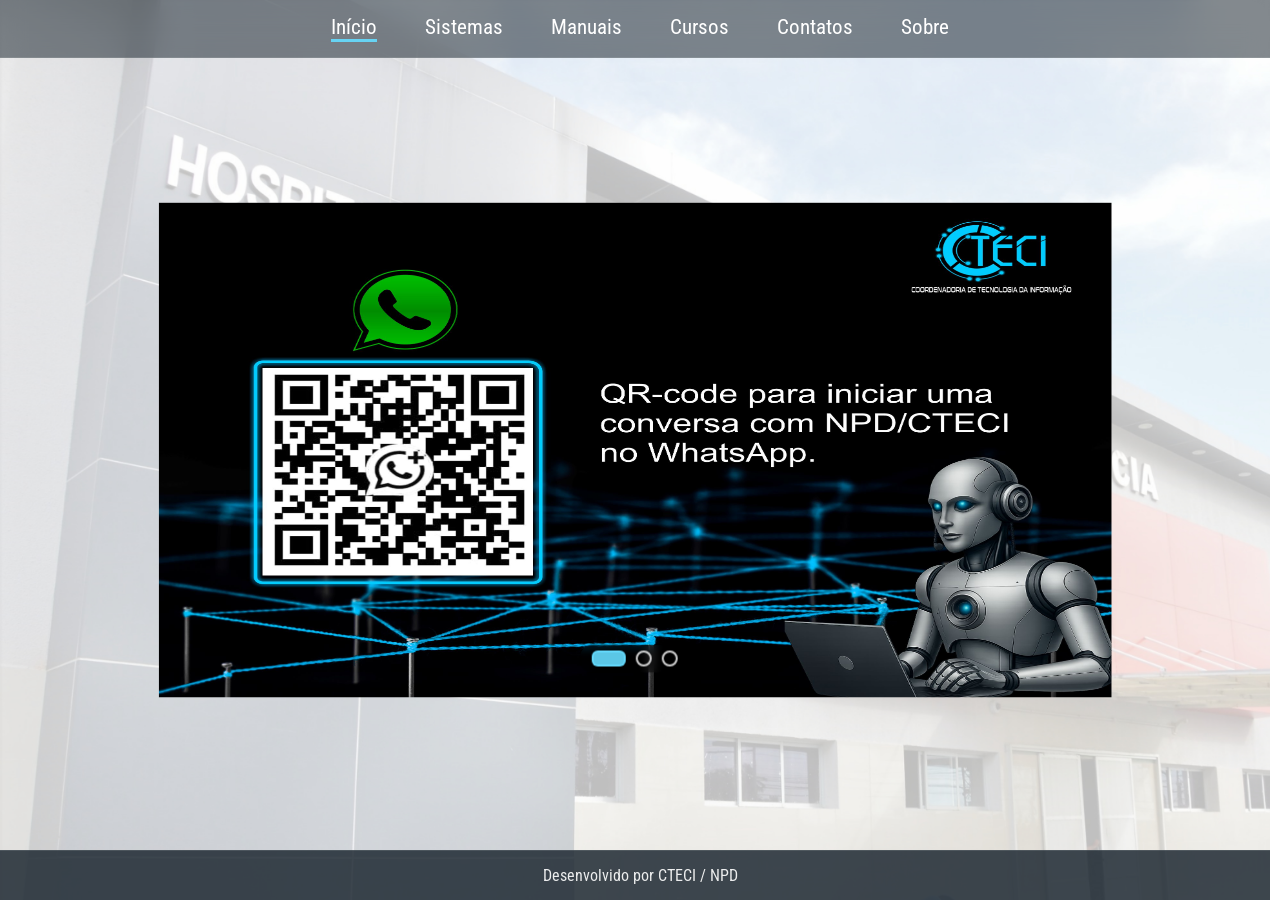
<file: index.html>
<!DOCTYPE html>
<html lang="pt-br">
<head>
    <meta charset="UTF-8">
    <meta http-equiv="X-UA-Compatible" content="IE=edge">
    <meta name="viewport" content="width=device-width, initial-scale=1.0">
    <title>Hospital Geral do Estado</title>
    <link rel="icon" href="assets_hge/hge.ico" type="image/x-icon">
    <link rel="stylesheet" href="Home.css">
    <link rel="preconnect" href="https://fonts.googleapis.com">
    <link rel="preconnect" href="https://fonts.gstatic.com" crossorigin>
    <link href="https://fonts.googleapis.com/css2?family=Poppins:ital,wght@0,100;0,200;0,300;0,400;0,500;0,600;0,700;0,800;0,900;1,100;1,200;1,300;1,400;1,500;1,600;1,700;1,800;1,900&display=swap" rel="stylesheet">
</head>
<body class="barra__rolagem">
    <header class="cabecalho">
        <nav class="menu">
            <a class="ativo" href="index.html">Início</a>
            <a href="sistemas_hge.html">Sistemas</a>
            <a href="Manuais.html">Manuais</a>
            <a href="cursos_hge.html">Cursos</a>
            <a href="contatos_hge.html">Contatos</a>
            <a href="sobre_hge.html">Sobre</a>
        </nav>
    </header>
    
    <main class="main">
        <div class="slideshow-container">
            <div class="slides">
                <div class="slide">
                    <img src="assets_hge/zap_npd.jpg" alt="imagem01">
                </div>
                <div class="slide">
                    <img src="assets_hge/cursos.jpg" alt="imagem04">
                </div>
                <div class="slide">
                    <img src="assets_hge/img05.jpg" alt="imagem05">
                </div>

                <div class="navigation">
                    <span class="bar" onclick="currentSlide(1)"></span>
                    <span class="bar" onclick="currentSlide(2)"></span>
                    <span class="bar" onclick="currentSlide(3)"></span>
                </div>
            </div>
        </div>
    </main>

    <footer class="rodape">
        <p>Desenvolvido por CTECI / NPD</p>
    </footer>

    <script>
        let slideIndex = 0;
        let timeout;
        
        function showSlides() {
            let slides = document.getElementsByClassName("slide");
            let labels = document.querySelectorAll(".navigation .bar");
            
            for (let i = 0; i < slides.length; i++) {
                slides[i].style.display = "none";  
            }
            for (let i = 0; i < labels.length; i++) {
                labels[i].classList.remove("active");
            }
            
            slideIndex++;
            if (slideIndex > slides.length) { slideIndex = 1 }    
            
            slides[slideIndex-1].style.display = "block";  
            labels[slideIndex-1].classList.add("active");
            
            // Transição automática a cada 6 segundos
            timeout = setTimeout(showSlides, 6000); 
        }
        
        function currentSlide(n) {
            clearTimeout(timeout);
            slideIndex = n - 1;
            showSlides();
        }
        
        // Inicializa o carrossel de propagandas
        showSlides();

        // Monitoramento da rolagem global do navegador para ocultar/exibir o rodapé
        const rodape = document.querySelector('.rodape');
        let ultimoScroll = 0;

        window.addEventListener('scroll', () => {
            let scrollAtual = window.scrollY || document.documentElement.scrollTop;

            if (scrollAtual > ultimoScroll && scrollAtual > 20) {
                // Rolou para baixo -> Esconde o rodapé
                rodape.classList.add('rodape-oculto');
            } else {
                // Rolou para cima -> Mostra o rodapé
                rodape.classList.remove('rodape-oculto');
            }
            
            ultimoScroll = scrollAtual;
        });
    </script>
</body>
</html>
</file>
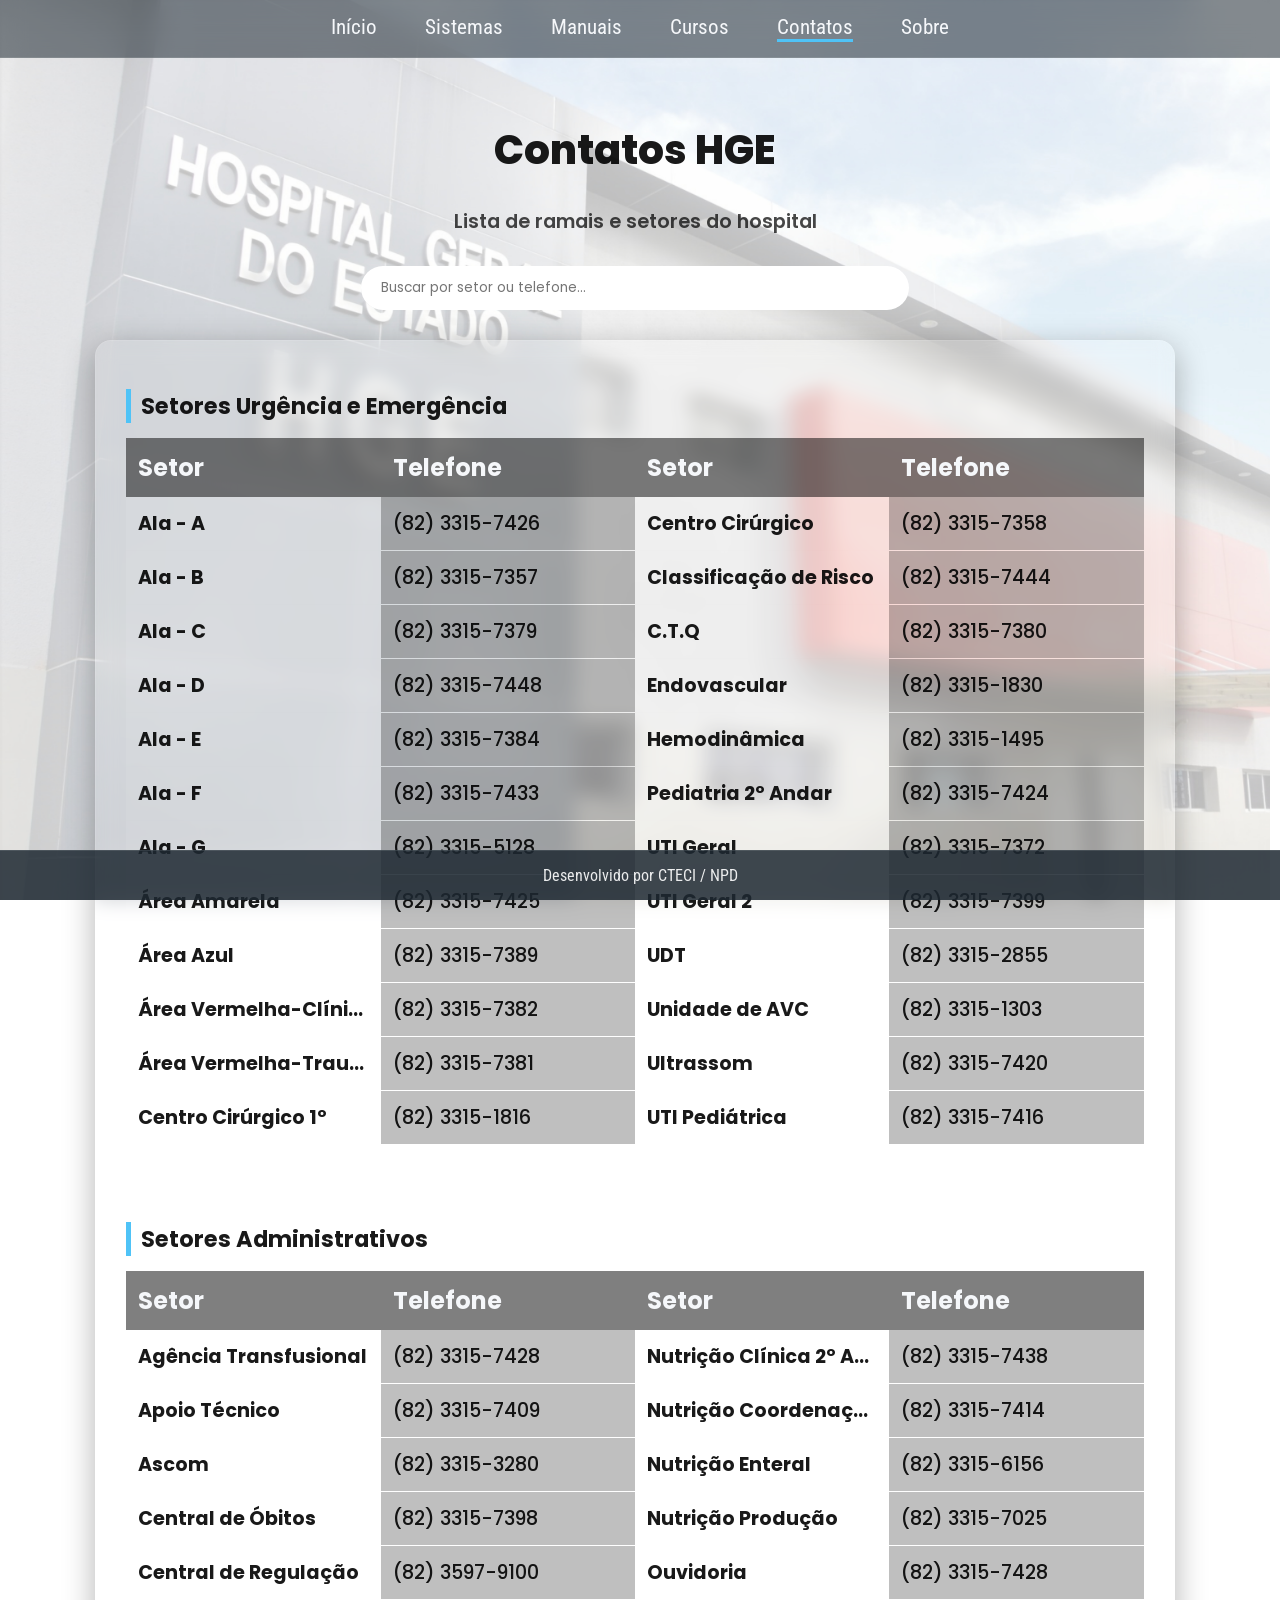
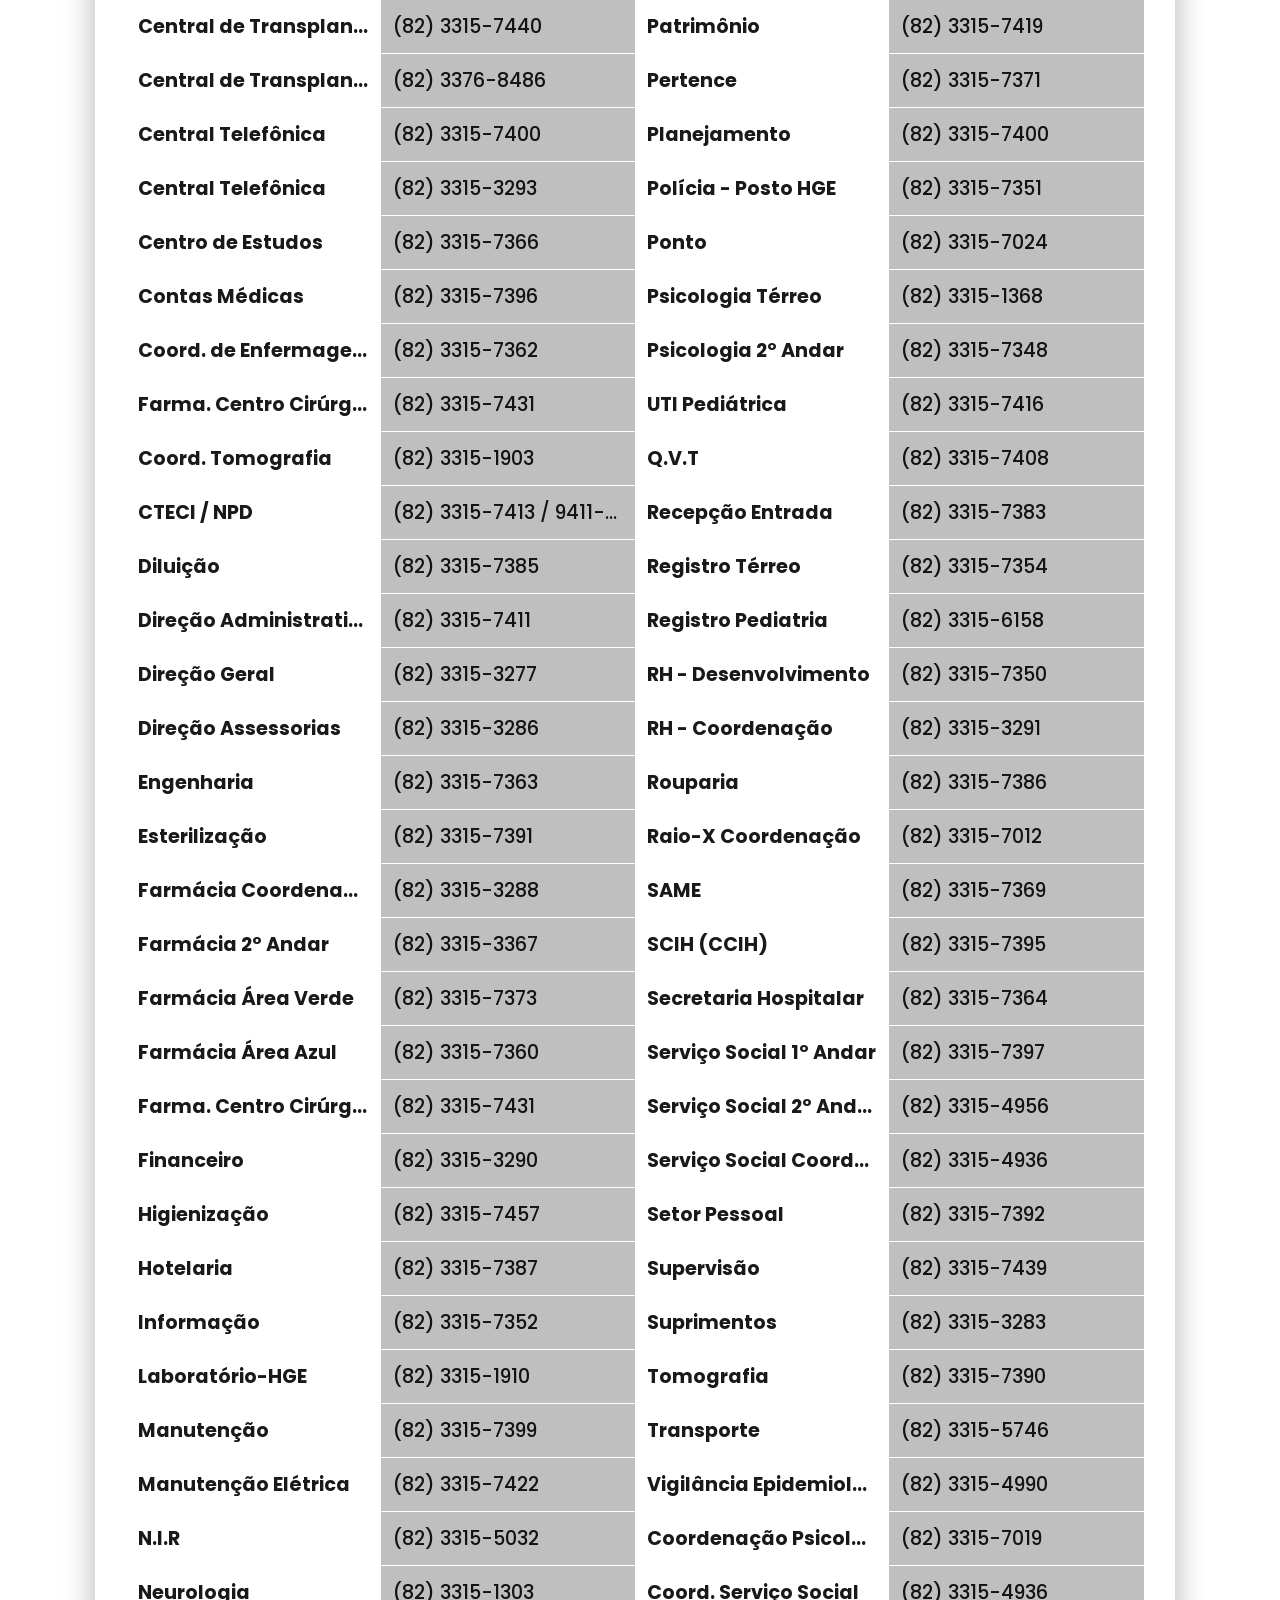
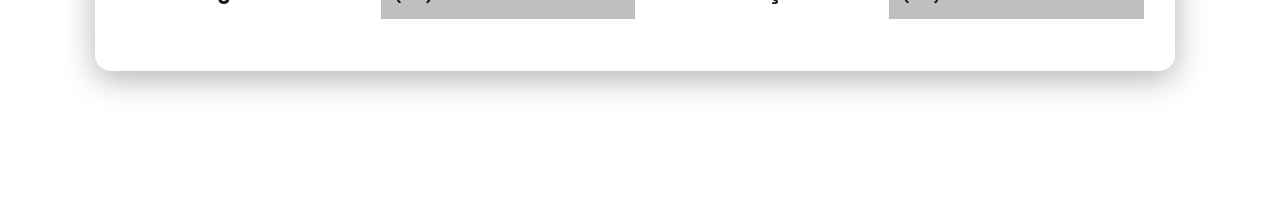
<file: contatos_hge.html>
<!DOCTYPE html>
<html lang="pt-br">
<head>
    <meta charset="UTF-8">
    <meta http-equiv="X-UA-Compatible" content="IE=edge">
    <meta name="viewport" content="width=device-width, initial-scale=1.0">
    <title>Contatos - HGE</title>
    <link rel="icon" href="assets_hge/hge.ico" type="image/x-icon">
    <link rel="stylesheet" href="contatos.css">
    <link rel="preconnect" href="https://fonts.googleapis.com">
    <link rel="preconnect" href="https://fonts.gstatic.com" crossorigin>
    <link href="https://fonts.googleapis.com/css2?family=Poppins:ital,wght@0,100;0,200;0,300;0,400;0,500;0,600;0,700;0,800;0,900;1,100;1,200;1,300;1,400;1,500;1,600;1,700;1,800;1,900&display=swap" rel="stylesheet">
</head>
<body class="fundo">

    <header class="cabecalho">
        <nav class="menu"> 
            <a href="index.html">Início</a>
            <a href="sistemas_hge.html">Sistemas</a>
            <a href="Manuais.html">Manuais</a>
            <a href="cursos_hge.html">Cursos</a>
            <a class="ativo" href="contatos_hge.html">Contatos</a>
            <a href="sobre_hge.html">Sobre</a>
        </nav>
    </header>
  
    <main class="main_contatos">
        <div class="titulo">
            <h1>Contatos HGE</h1>
            <p>Lista de ramais e setores do hospital</p>
        </div>

        <div class="busca">
            <input type="text" id="searchInput" onkeyup="filterTables()" placeholder="Buscar por setor ou telefone...">
        </div>

        <div class="tabela-container">
            <h2 class="titulo__tabela">Setores Urgência e Emergência</h2>
            <table>
                <thead>
                    <tr>
                        <th>Setor</th>
                        <th>Telefone</th>
                        <th>Setor</th>
                        <th>Telefone</th>
                    </tr>
                </thead>
                <tbody>
                    <tr>
                        <td data-label="Setor">Ala - A</td>
                        <td data-label="Telefone">(82) 3315-7426</td>
                        <td data-label="Setor">Centro Cirúrgico</td>
                        <td data-label="Telefone">(82) 3315-7358</td>
                    </tr>
                    <tr>
                        <td data-label="Setor">Ala - B</td>
                        <td data-label="Telefone">(82) 3315-7357</td>
                        <td data-label="Setor">Classificação de Risco</td>
                        <td data-label="Telefone">(82) 3315-7444</td>
                    </tr>
                    <tr>
                        <td data-label="Setor">Ala - C</td>
                        <td data-label="Telefone">(82) 3315-7379</td>
                        <td data-label="Setor">C.T.Q</td>
                        <td data-label="Telefone">(82) 3315-7380</td>
                    </tr>
                    <tr>
                        <td data-label="Setor">Ala - D</td>
                        <td data-label="Telefone">(82) 3315-7448</td>
                        <td data-label="Setor">Endovascular</td>
                        <td data-label="Telefone">(82) 3315-1830</td>
                    </tr>
                    <tr>
                        <td data-label="Setor">Ala - E</td>
                        <td data-label="Telefone">(82) 3315-7384</td>
                        <td data-label="Setor">Hemodinâmica</td>
                        <td data-label="Telefone">(82) 3315-1495</td>
                    </tr>
                    <tr>
                        <td data-label="Setor">Ala - F</td>
                        <td data-label="Telefone">(82) 3315-7433</td>
                        <td data-label="Setor">Pediatria 2º Andar</td>
                        <td data-label="Telefone">(82) 3315-7424</td>
                    </tr>
                    <tr>
                        <td data-label="Setor">Ala - G</td>
                        <td data-label="Telefone">(82) 3315-5128</td>
                        <td data-label="Setor">UTI Geral</td>
                        <td data-label="Telefone">(82) 3315-7372</td>
                    </tr>
                    <tr>
                        <td data-label="Setor">Área Amarela</td>
                        <td data-label="Telefone">(82) 3315-7425</td>
                        <td data-label="Setor">UTI Geral 2</td>
                        <td data-label="Telefone">(82) 3315-7399</td>
                    </tr>
                    <tr>
                        <td data-label="Setor">Área Azul</td>
                        <td data-label="Telefone">(82) 3315-7389</td>
                        <td data-label="Setor">UDT</td>
                        <td data-label="Telefone">(82) 3315-2855</td>
                    </tr>
                    <tr>
                        <td data-label="Setor">Área Vermelha-Clínica</td>
                        <td data-label="Telefone">(82) 3315-7382</td>
                        <td data-label="Setor">Unidade de AVC</td>
                        <td data-label="Telefone">(82) 3315-1303</td>
                    </tr>
                    <tr>
                        <td data-label="Setor">Área Vermelha-Trauma</td>
                        <td data-label="Telefone">(82) 3315-7381</td>
                        <td data-label="Setor">Ultrassom</td>
                        <td data-label="Telefone">(82) 3315-7420</td>
                    </tr>
                    <tr>
                        <td data-label="Setor">Centro Cirúrgico 1º</td>
                        <td data-label="Telefone">(82) 3315-1816</td>
                        <td data-label="Setor">UTI Pediátrica</td>
                        <td data-label="Telefone">(82) 3315-7416</td>
                    </tr>
                </tbody>
            </table>

            <br><br>

            <h2 class="titulo__tabela">Setores Administrativos</h2>
            <table>
                <thead>
                    <tr>
                        <th>Setor</th>
                        <th>Telefone</th>
                        <th>Setor</th>
                        <th>Telefone</th>
                    </tr>
                </thead>
                <tbody>
                    <tr>
                        <td data-label="Setor">Agência Transfusional</td>
                        <td data-label="Telefone">(82) 3315-7428</td>
                        <td data-label="Setor">Nutrição Clínica 2º Andar</td>
                        <td data-label="Telefone">(82) 3315-7438</td>
                    </tr>
                    <tr>
                        <td data-label="Setor">Apoio Técnico</td>
                        <td data-label="Telefone">(82) 3315-7409</td>
                        <td data-label="Setor">Nutrição Coordenação</td>
                        <td data-label="Telefone">(82) 3315-7414</td>
                    </tr>
                    <tr>
                        <td data-label="Setor">Ascom</td>
                        <td data-label="Telefone">(82) 3315-3280</td>
                        <td data-label="Setor">Nutrição Enteral</td>
                        <td data-label="Telefone">(82) 3315-6156</td>
                    </tr>
                    <tr>
                        <td data-label="Setor">Central de Óbitos</td>
                        <td data-label="Telefone">(82) 3315-7398</td>
                        <td data-label="Setor">Nutrição Produção</td>
                        <td data-label="Telefone">(82) 3315-7025</td>
                    </tr>
                    <tr>
                        <td data-label="Setor">Central de Regulação</td>
                        <td data-label="Telefone">(82) 3597-9100</td>
                        <td data-label="Setor">Ouvidoria</td>
                        <td data-label="Telefone">(82) 3315-7428</td>
                    </tr>
                    <tr>
                        <td data-label="Setor">Central de Transplante</td>
                        <td data-label="Telefone">(82) 3315-7440</td>
                        <td data-label="Setor">Patrimônio</td>
                        <td data-label="Telefone">(82) 3315-7419</td>
                    </tr>
                    <tr>
                        <td data-label="Setor">Central de Transplante</td>
                        <td data-label="Telefone">(82) 3376-8486</td>
                        <td data-label="Setor">Pertence</td>
                        <td data-label="Telefone">(82) 3315-7371</td>
                    </tr>
                    <tr>
                        <td data-label="Setor">Central Telefônica</td>
                        <td data-label="Telefone">(82) 3315-7400</td>
                        <td data-label="Setor">Planejamento</td>
                        <td data-label="Telefone">(82) 3315-7400</td>
                    </tr>
                    <tr>
                        <td data-label="Setor">Central Telefônica</td>
                        <td data-label="Telefone">(82) 3315-3293</td>
                        <td data-label="Setor">Polícia - Posto HGE</td>
                        <td data-label="Telefone">(82) 3315-7351</td>
                    </tr>
                    <tr>
                        <td data-label="Setor">Centro de Estudos</td>
                        <td data-label="Telefone">(82) 3315-7366</td>
                        <td data-label="Setor">Ponto</td>
                        <td data-label="Telefone">(82) 3315-7024</td>
                    </tr>
                    <tr>
                        <td data-label="Setor">Contas Médicas</td>
                        <td data-label="Telefone">(82) 3315-7396</td>
                        <td data-label="Setor">Psicologia Térreo</td>
                        <td data-label="Telefone">(82) 3315-1368</td>
                    </tr>
                    <tr>
                        <td data-label="Setor">Coord. de Enfermagem</td>
                        <td data-label="Telefone">(82) 3315-7362</td>
                        <td data-label="Setor">Psicologia 2º Andar</td>
                        <td data-label="Telefone">(82) 3315-7348</td>
                    </tr>
                    <tr>
                        <td data-label="Setor">Farma. Centro Cirúrgico</td>
                        <td data-label="Telefone">(82) 3315-7431</td>
                        <td data-label="Setor">UTI Pediátrica</td>
                        <td data-label="Telefone">(82) 3315-7416</td>
                    </tr>
                    <tr>
                        <td data-label="Setor">Coord. Tomografia</td>
                        <td data-label="Telefone">(82) 3315-1903</td>
                        <td data-label="Setor">Q.V.T</td>
                        <td data-label="Telefone">(82) 3315-7408</td>
                    </tr>
                    <tr>
                        <td data-label="Setor">CTECI / NPD</td>
                        <td data-label="Telefone">(82) 3315-7413 / 9411-8944</td>
                        <td data-label="Setor">Recepção Entrada</td>
                        <td data-label="Telefone">(82) 3315-7383</td>
                    </tr>
                    <tr>
                        <td data-label="Setor">Diluição</td>
                        <td data-label="Telefone">(82) 3315-7385</td>
                        <td data-label="Setor">Registro Térreo</td>
                        <td data-label="Telefone">(82) 3315-7354</td>
                    </tr>
                    <tr>
                        <td data-label="Setor">Direção Administrativa</td>
                        <td data-label="Telefone">(82) 3315-7411</td>
                        <td data-label="Setor">Registro Pediatria</td>
                        <td data-label="Telefone">(82) 3315-6158</td>
                    </tr>
                    <tr>
                        <td data-label="Setor">Direção Geral</td>
                        <td data-label="Telefone">(82) 3315-3277</td>
                        <td data-label="Setor">RH - Desenvolvimento</td>
                        <td data-label="Telefone">(82) 3315-7350</td>
                    </tr>
                    <tr>
                        <td data-label="Setor">Direção Assessorias</td>
                        <td data-label="Telefone">(82) 3315-3286</td>
                        <td data-label="Setor">RH - Coordenação</td>
                        <td data-label="Telefone">(82) 3315-3291</td>
                    </tr>
                    <tr>
                        <td data-label="Setor">Engenharia</td>
                        <td data-label="Telefone">(82) 3315-7363</td>
                        <td data-label="Setor">Rouparia</td>
                        <td data-label="Telefone">(82) 3315-7386</td>
                    </tr>
                    <tr>
                        <td data-label="Setor">Esterilização</td>
                        <td data-label="Telefone">(82) 3315-7391</td>
                        <td data-label="Setor">Raio-X Coordenação</td>
                        <td data-label="Telefone">(82) 3315-7012</td>
                    </tr>
                    <tr>
                        <td data-label="Setor">Farmácia Coordenação</td>
                        <td data-label="Telefone">(82) 3315-3288</td>
                        <td data-label="Setor">SAME</td>
                        <td data-label="Telefone">(82) 3315-7369</td>
                    </tr>
                    <tr>
                        <td data-label="Setor">Farmácia 2º Andar</td>
                        <td data-label="Telefone">(82) 3315-3367</td>
                        <td data-label="Setor">SCIH (CCIH)</td>
                        <td data-label="Telefone">(82) 3315-7395</td>
                    </tr>
                    <tr>
                        <td data-label="Setor">Farmácia Área Verde</td>
                        <td data-label="Telefone">(82) 3315-7373</td>
                        <td data-label="Setor">Secretaria Hospitalar</td>
                        <td data-label="Telefone">(82) 3315-7364</td>
                    </tr>
                    <tr>
                        <td data-label="Setor">Farmácia Área Azul</td>
                        <td data-label="Telefone">(82) 3315-7360</td>
                        <td data-label="Setor">Serviço Social 1º Andar</td>
                        <td data-label="Telefone">(82) 3315-7397</td>
                    </tr>
                    <tr>
                        <td data-label="Setor">Farma. Centro Cirúrgico</td>
                        <td data-label="Telefone">(82) 3315-7431</td>
                        <td data-label="Setor">Serviço Social 2º Andar</td>
                        <td data-label="Telefone">(82) 3315-4956</td>
                    </tr>
                    <tr>
                        <td data-label="Setor">Financeiro</td>
                        <td data-label="Telefone">(82) 3315-3290</td>
                        <td data-label="Setor">Serviço Social Coordenação</td>
                        <td data-label="Telefone">(82) 3315-4936</td>
                    </tr>
                    <tr>
                        <td data-label="Setor">Higienização</td>
                        <td data-label="Telefone">(82) 3315-7457</td>
                        <td data-label="Setor">Setor Pessoal</td>
                        <td data-label="Telefone">(82) 3315-7392</td>
                    </tr>
                    <tr>
                        <td data-label="Setor">Hotelaria</td>
                        <td data-label="Telefone">(82) 3315-7387</td>
                        <td data-label="Setor">Supervisão</td>
                        <td data-label="Telefone">(82) 3315-7439</td>
                    </tr>
                    <tr>
                        <td data-label="Setor">Informação</td>
                        <td data-label="Telefone">(82) 3315-7352</td>
                        <td data-label="Setor">Suprimentos</td>
                        <td data-label="Telefone">(82) 3315-3283</td>
                    </tr>
                    <tr>
                        <td data-label="Setor">Laboratório-HGE</td>
                        <td data-label="Telefone">(82) 3315-1910</td>
                        <td data-label="Setor">Tomografia</td>
                        <td data-label="Telefone">(82) 3315-7390</td>
                    </tr>
                    <tr>
                        <td data-label="Setor">Manutenção</td>
                        <td data-label="Telefone">(82) 3315-7399</td>
                        <td data-label="Setor">Transporte</td>
                        <td data-label="Telefone">(82) 3315-5746</td>
                    </tr>
                    <tr>
                        <td data-label="Setor">Manutenção Elétrica</td>
                        <td data-label="Telefone">(82) 3315-7422</td>
                        <td data-label="Setor">Vigilância Epidemiológica</td>
                        <td data-label="Telefone">(82) 3315-4990</td>
                    </tr>
                    <tr>
                        <td data-label="Setor">N.I.R</td>
                        <td data-label="Telefone">(82) 3315-5032</td>
                        <td data-label="Setor">Coordenação Psicologia</td>
                        <td data-label="Telefone">(82) 3315-7019</td>
                    </tr>
                    <tr>
                        <td data-label="Setor">Neurologia</td>
                        <td data-label="Telefone">(82) 3315-1303</td>
                        <td data-label="Setor">Coord. Serviço Social</td>
                        <td data-label="Telefone">(82) 3315-4936</td>
                    </tr>
                </tbody>
            </table>
        </div>
    </main>

    <footer class="rodape">
        <p>Desenvolvido por CTECI / NPD</p>
    </footer>
 
    <script>
        function filterTables() {
            var input, filter, tables, tr, td, i, j, txtValue;
            input = document.getElementById("searchInput");
            filter = input.value.toUpperCase();
            tables = document.getElementsByTagName("table");

            for (j = 0; j < tables.length; j++) {
                tr = tables[j].getElementsByTagName("tr");
                for (i = 0; i < tr.length; i++) {
                    if (tr[i].getElementsByTagName("th").length > 0) {
                        continue;
                    }
                    var found = false;
                    td = tr[i].getElementsByTagName("td");
                    for (var k = 0; k < td.length; k++) {
                        txtValue = td[k].textContent || td[k].innerText;
                        if (txtValue.toUpperCase().indexOf(filter) > -1) {
                            found = true;
                            break;
                        }
                    }
                    if (found) {
                        tr[i].style.display = "";
                    } else {
                        tr[i].style.display = "none";
                    }
                }
            }
        }

        // Monitoramento do scroll global na janela
        const rodape = document.querySelector('.rodape');
        let ultimoScroll = 0;

        window.addEventListener('scroll', () => {
            let scrollAtual = window.scrollY || document.documentElement.scrollTop;

            if (scrollAtual > ultimoScroll && scrollAtual > 20) {
                // Rolou para baixo -> Esconde o rodapé
                rodape.classList.add('rodape-oculto');
            } else {
                // Rolou para cima -> Mostra o rodapé
                rodape.classList.remove('rodape-oculto');
            }
            
            ultimoScroll = scrollAtual;
        });
    </script>
</body>
</html>
</file>
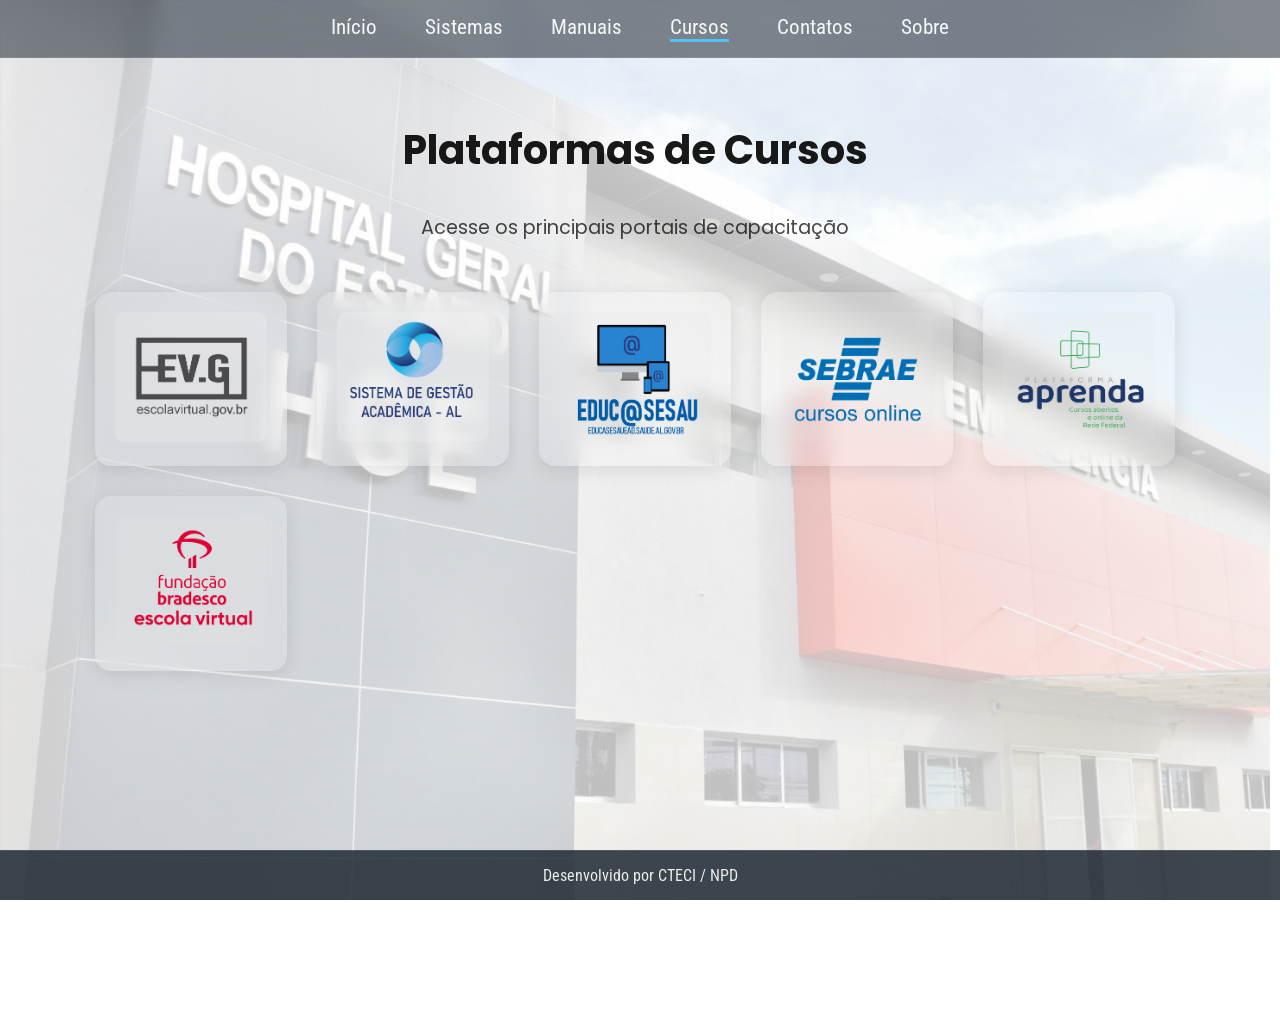
<file: cursos_hge.html>
<!DOCTYPE html>
<html lang="pt-br">
<head>
    <meta charset="UTF-8">
    <meta name="viewport" content="width=device-width, initial-scale=1.0">
    <title>Cursos - HGE</title>
    <link rel="icon" href="assets_hge/hge.ico" type="image/x-icon">
    <link rel="stylesheet" href="cursos.css">
    <link rel="preconnect" href="https://fonts.googleapis.com">
    <link rel="preconnect" href="https://fonts.gstatic.com" crossorigin>
    <link href="https://fonts.googleapis.com/css2?family=Poppins:ital,wght@0,100;0,200;0,300;0,400;0,500;0,600;0,700;0,800;0,900;1,100;1,200;1,300;1,400;1,500;1,600;1,700;1,800;1,900&display=swap" rel="stylesheet">
</head>

<body class="fundo">

    <!-- CABEÇALHO -->
    <header class="cabecalho">
        <nav class="menu">
            <a href="index.html">Início</a>
            <a href="sistemas_hge.html">Sistemas</a>
            <a href="Manuais.html">Manuais</a>
            <a class="ativo" href="cursos_hge.html">Cursos</a>
            <a href="contatos_hge.html">Contatos</a>
            <a href="sobre_hge.html">Sobre</a>
        </nav>
    </header>

    <!-- TÍTULO -->
    <section class="titulo">
        <h1>Plataformas de Cursos</h1>
        <p>Acesse os principais portais de capacitação</p>
    </section>

    <!-- GRID DE CURSOS -->
    <section class="grid">

        <div class="card">
            <a href="https://www.escolavirtual.gov.br/catalogo" target="_blank">
                <img src="./assets_hge/EVG.png" alt="EVG">
            </a>
        </div>

        <div class="card">
            <a href="https://capacitacao.al.gov.br/" target="_blank">
                <img src="./assets_hge/sga.png" alt="SGA">
            </a>
        </div>

        <div class="card">
            <a href="http://educasesauead.saude.al.gov.br" target="_blank">
                <img src="./assets_hge/educasesau.png" alt="EducaSesau">
            </a>
        </div>

        <div class="card">
            <a href="https://sebrae.com.br/sites/PortalSebrae/cursosonline" target="_blank">
                <img src="./assets_hge/sebrae.png" alt="Sebrae Cursos">
            </a>
        </div>

        <div class="card">
            <a href="https://aprendamais.mec.gov.br/" target="_blank">
                <img src="./assets_hge/aprenda_mais.png" alt="Aprenda Mais MEC">
            </a>
        </div>

        <div class="card">
            <a href="https://www.ev.org.br/" target="_blank">
                <img src="./assets_hge/bradesco.png" alt="Fundação Bradesco">
            </a>
        </div>

    </section>

    <!-- RODAPÉ -->
    <footer class="rodape">
        <p>Desenvolvido por CTECI / NPD</p>
    </footer>

    <script>
        // Monitoramento do scroll global na janela para ocultar/mostrar o rodapé
        const rodape = document.querySelector('.rodape');
        let ultimoScroll = 0;

        window.addEventListener('scroll', () => {
            let scrollAtual = window.scrollY || document.documentElement.scrollTop;

            if (scrollAtual > ultimoScroll && scrollAtual > 20) {
                // Rolou para baixo -> Esconde o rodapé
                rodape.classList.add('rodape-oculto');
            } else {
                // Rolou para cima -> Mostra o rodapé
                rodape.classList.remove('rodape-oculto');
            }
            
            ultimoScroll = scrollAtual;
        });
    </script>
</body>
</html>
</file>
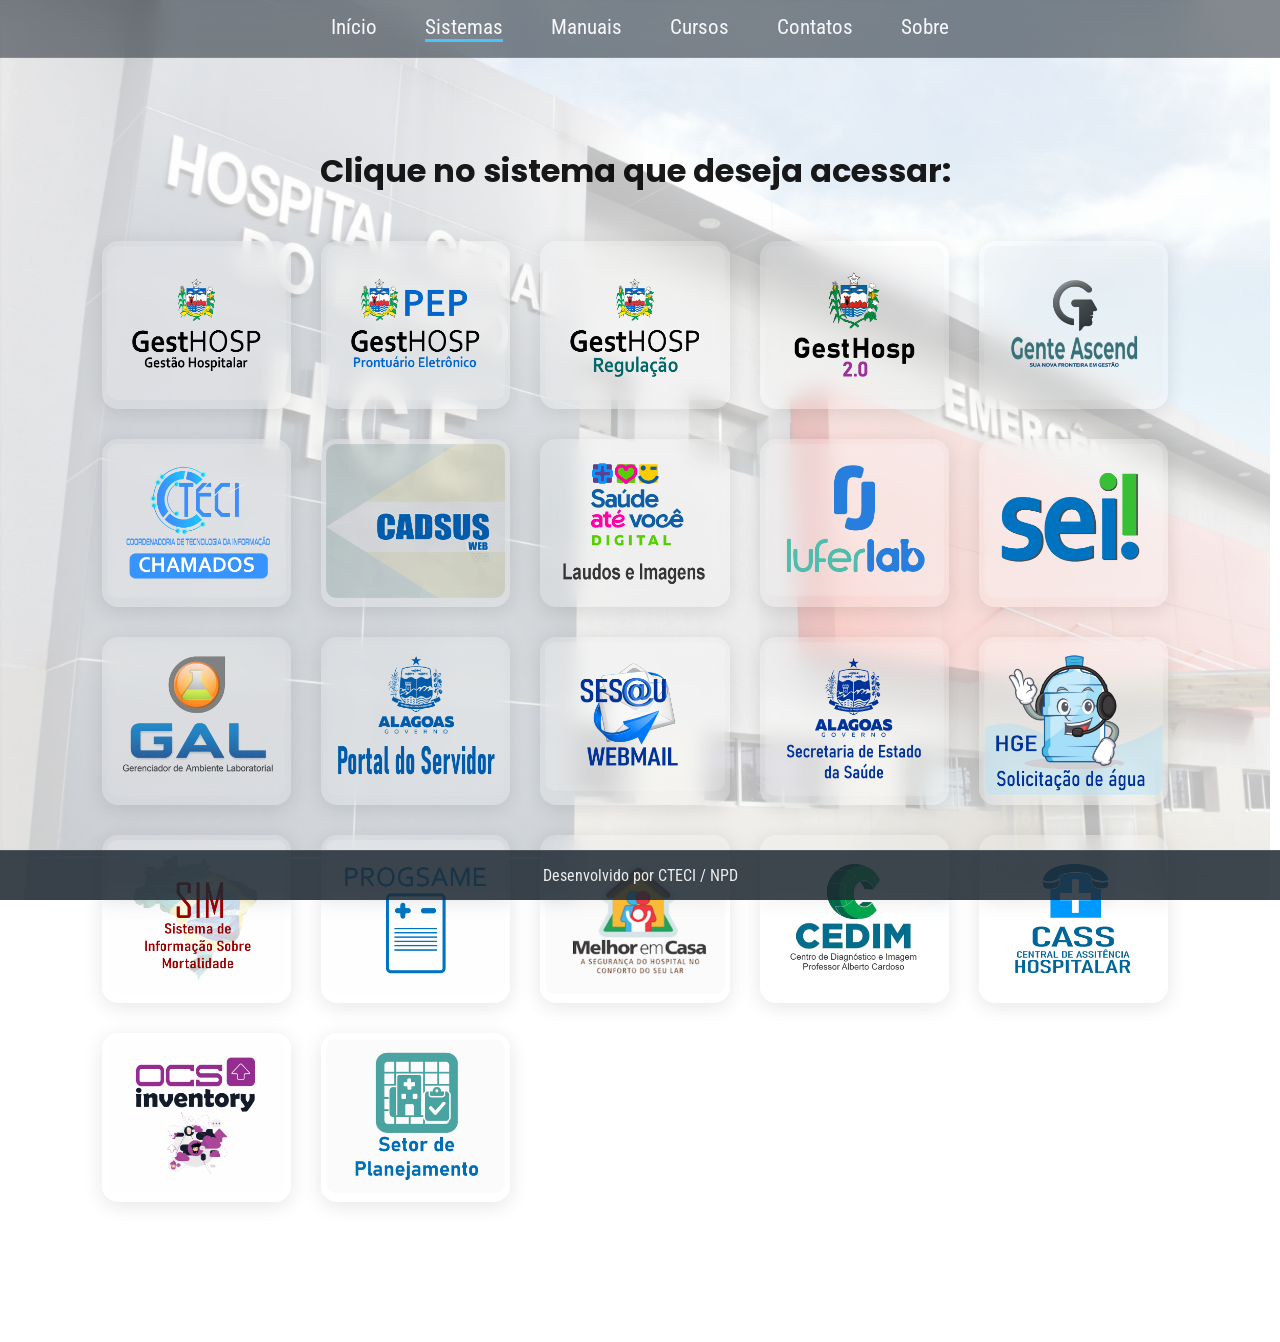
<file: sistemas_hge.html>
<!DOCTYPE html>
<html lang="pt-br">
<head>
    <meta charset="UTF-8">
    <meta name="viewport" content="width=device-width, initial-scale=1.0">
    <title>Sistemas - HGE</title>
    <link class="icon" href="assets_hge/hge.ico" type="image/x-icon">
    <link rel="stylesheet" href="sistemas.css">
    <link rel="preconnect" href="https://fonts.googleapis.com">
    <link rel="preconnect" href="https://fonts.gstatic.com" crossorigin>
    <link href="https://fonts.googleapis.com/css2?family=Poppins:ital,wght@0,100;0,200;0,300;0,400;0,500;0,600;0,700;0,800;0,900;1,100;1,200;1,300;1,400;1,500;1,600;1,700;1,800;1,900&display=swap" rel="stylesheet">
</head>

<body class="fundo">

    <!-- CABEÇALHO -->
    <header class="cabecalho">
        <nav class="menu">
            <a href="index.html">Início</a>
            <a class="ativo" href="sistemas_hge.html">Sistemas</a>
            <a href="Manuais.html">Manuais</a>
            <a href="cursos_hge.html">Cursos</a>
            <a href="contatos_hge.html">Contatos</a>
            <a href="sobre_hge.html">Sobre</a>
        </nav>
    </header>

    <!-- TÍTULO -->
    <section class="titulo">
        <h1>Clique no sistema que deseja acessar:</h1>
    </section>

    <!-- GRID DE SISTEMAS -->
    <section class="grid">
        
        <div class="card">
            <a href="https://gesthosp.saude.al.gov.br/login" target="_blank">
                <img src="./assets_hge/gesthosp.png" alt="Gesthosp">
            </a>
        </div>

        <div class="card">
            <a href="http://186.249.53.195:9090/#/login" target="_blank">
                <img src="./assets_hge/pep.png" alt="PEP">
            </a>
        </div>

        <div class="card">
            <a href="http://186.249.53.195:4200/#/login" target="_blank">
                <img src="./assets_hge/regulação.png" alt="Regulação">
            </a>
        </div>

        <div class="card">
            <a href="http://186.249.53.195:4201" target="_blank">
                <img src="./assets_hge/gest2.0.png" alt="gest2">
            </a>
        </div>

        <div class="card">
            <a href="https://prgente.saude.al.gov.br/login" target="_blank">
                <img src="./assets_hge/genteweb.png" alt="genteweb"> 
            </a>
        </div>

        <div class="card">
            <a href="https://cteci.com.br/#/" target="_blank">
                <img src="./assets_hge/cteci.png" alt="CTECI">
            </a>
        </div>

        <div class="card">
            <a href="https://cadastro.saude.gov.br/segcartao/" target="_blank">
                <img src="./assets_hge/CADSUS.png" alt="CADSUS">
            </a>
        </div>

        <div class="card">
            <a href="https://laudos.saudeatevoce.al.gov.br/" target="_blank">
                <img src="./assets_hge/saude_dg.png" alt="Descrição da imagem"> 
            </a>
        </div>

        <div class="card">
            <a href="https://lufer.jobclin.com.br/portal" target="_blank">
                <img src="./assets_hge/lufer.png" alt="Descrição da imagem"> 
            </a>
        </div>

        <div class="card">
            <a href="https://sei.al.gov.br/sip/login.php?sigla_orgao_sistema=AL&sigla_sistema=SEI&infra_url=L3NlaS8=" target="_blank">
                <img src="./assets_hge/logo__sei.png" alt="SEI">
            </a>
        </div>

        <div class="card">
            <a href="http://10.36.0.39/gal" target="_blank">
                <img src="./assets_hge/gal.png" alt="logo gal">
            </a>
        </div>

        <div class="card">
            <a href="https://portaldoservidor.seplag.al.gov.br/login/" target="_blank">
                <img src="./assets_hge/portal do servidor.png" alt="Portal do Servidor">
            </a>
        </div>

        <div class="card">
            <a href="https://webmail.itec.al.gov.br/" target="_blank">
                <img src="./assets_hge/webmail.png" alt="Webmail">
            </a>
        </div>

        <div class="card">
            <a href="https://www.saude.al.gov.br/" target="_blank">
                <img src="./assets_hge/sesau.png" alt="Sesau">
            </a>
        </div>

        <div class="card">
            <a href="https://docs.google.com/forms/d/e/1FAIpQLSdiBqXMi9rYNiGdA0BLynTYBrzmIJ-FF5fXnIilcKh_ff2y2A/viewform" target="_blank">
                <img src="./assets_hge/agua.png" alt="pedido_agua"> 
            </a>
        </div>

        <div class="card">
            <a href="https://www.sms.maceio.al.gov.br/sim_local/default.asp" target="_blank">
                <img src="./assets_hge/logosim.png" alt="logo_sim"> 
            </a>
        </div>

        <div class="card">
            <a href="http://10.80.20.32/login/?next=/" target="_blank">
                <img src="./assets_hge/PROGSAME.png" alt="Descrição da imagem"> 
            </a>
        </div>

        <div class="card">
            <a href="https://docs.google.com/forms/d/e/1FAIpQLSf91ubr5GWhmksLgmqcX9zfMmmsA6SM5-6RX0wnH8YIQK09ww/viewform" target="_blank">
                <img src="./assets_hge/melhor_casa.png" alt="melhor_casa" >
            </a>
        </div>

        <div class="card">
            <a href="https://cedim.smartris.com.br/ris/login/checklogin" target="_blank">
                <img src="./assets_hge/cedim.png" alt="Descrição da imagem"> 
            </a>
        </div>

        <div class="card">
            <a href="http://10.80.20.80/cass/" target="_blank">
                <img src="./assets_hge/cass.png" alt="Imagem sesau"> 
            </a>
        </div>

        <div class="card">
            <a href="http://10.80.20.2/ocsreports/" target="_blank">
                <img src="./assets_hge/ocs.png" alt="Imagem de solicitação de água"> 
            </a>
        </div>

        <div class="card">
            <a href="https://sites.google.com/ifal.edu.br/hge-planejamento" target="_blank">
                <img src="./assets_hge/planejamento.png" alt="Imagem sesau"> 
            </a>
        </div>
    </section>

    <!-- RODAPÉ -->
    <footer class="rodape">
        <p>Desenvolvido por CTECI / NPD</p>
    </footer>

    <script>
        // JS Atualizado para monitorar o scroll global da página (window) em vez do grid antigo
        const rodape = document.querySelector('.rodape');
        let ultimoScroll = 0;

        window.addEventListener('scroll', () => {
            let scrollAtual = window.scrollY || document.documentElement.scrollTop;

            if (scrollAtual > ultimoScroll && scrollAtual > 20) {
                // Rolou para baixo -> Esconde o rodapé
                rodape.classList.add('rodape-oculto');
            } else {
                // Rolou para cima -> Mostra o rodapé
                rodape.classList.remove('rodape-oculto');
            }
            
            ultimoScroll = scrollAtual;
        });
    </script>
</body>
</html>
</file>
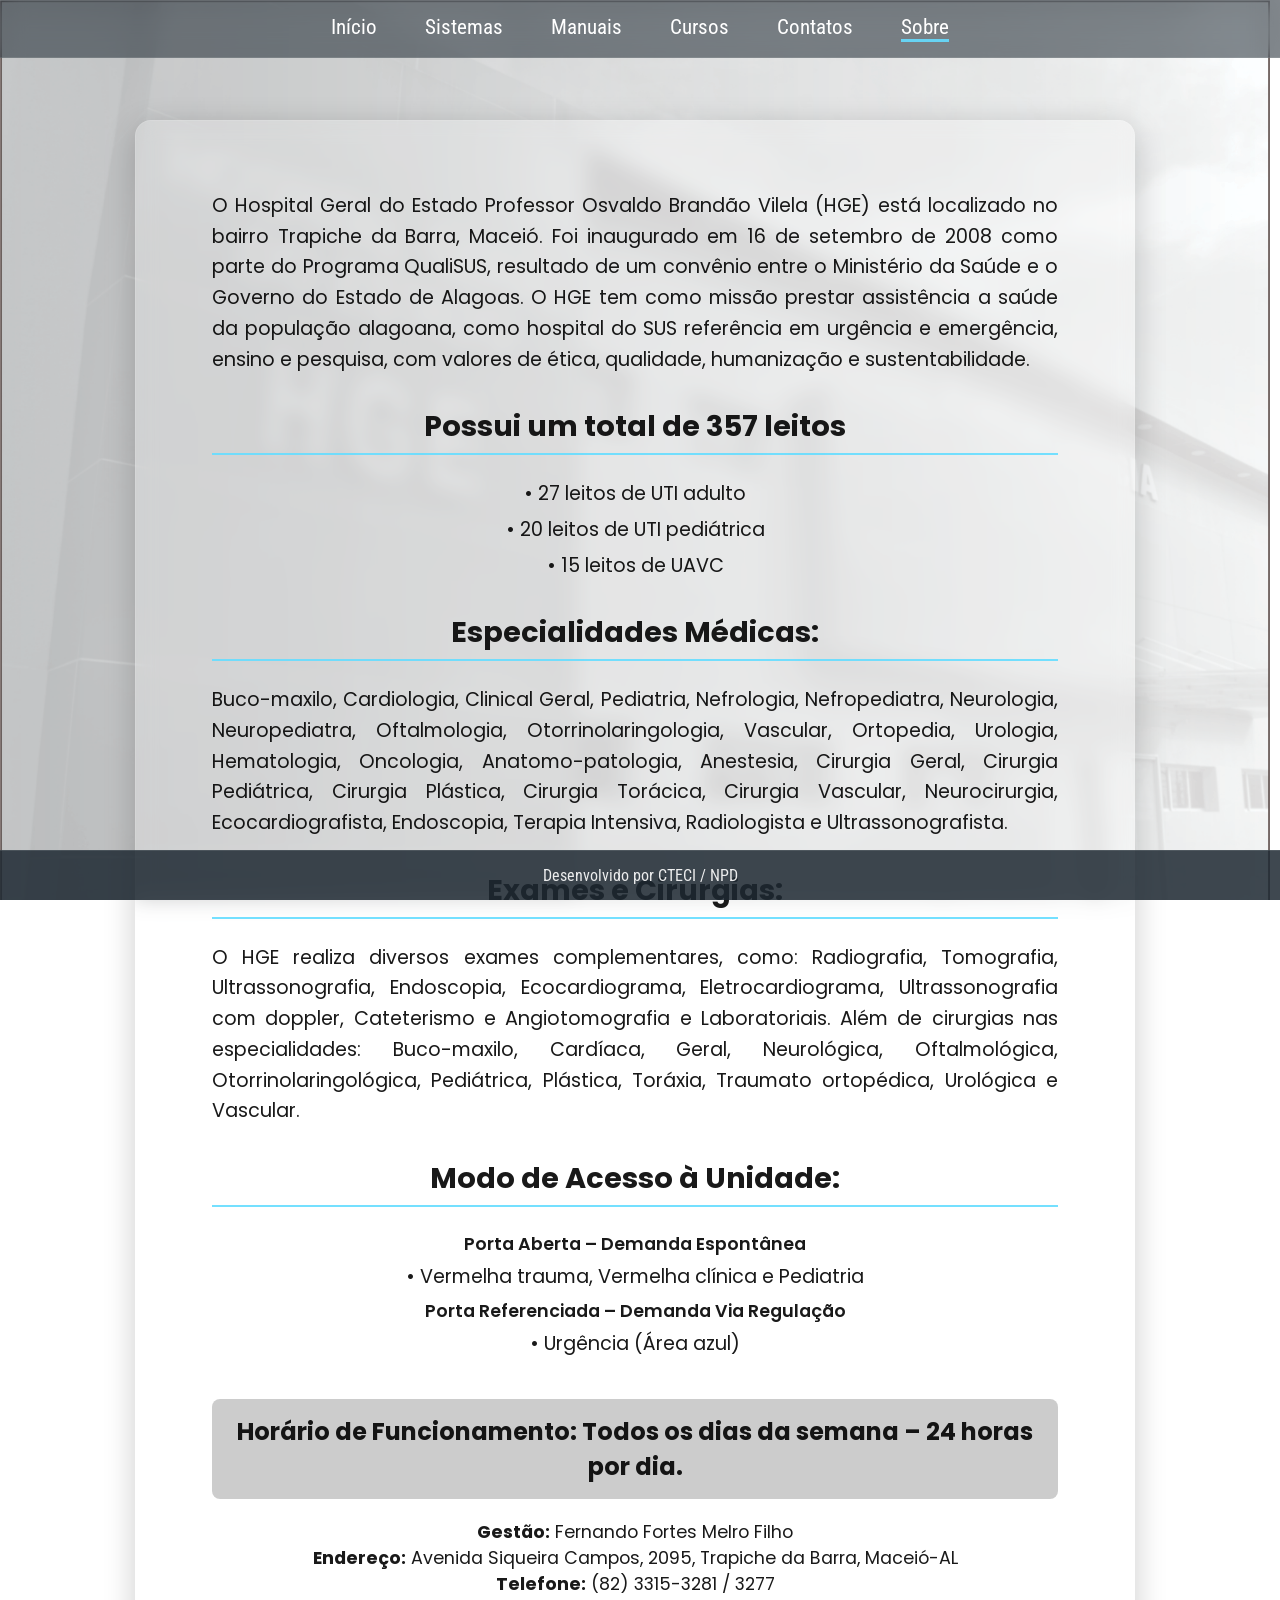
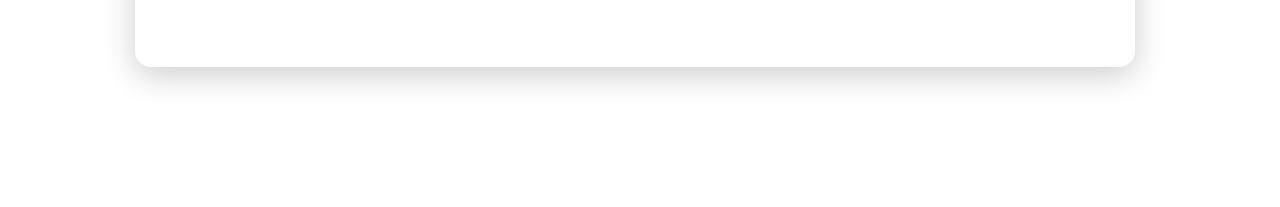
<file: sobre_hge.html>
<!DOCTYPE html>
<html lang="pt-br">
<head>
    <meta charset="UTF-8">
    <meta http-equiv="X-UA-Compatible" content="IE=edge">
    <meta name="viewport" content="width=device-width, initial-scale=1.0">
    <title>Sobre - HGE</title>
    <link rel="icon" href="assets_hge/hge.ico" type="image/x-icon">
    <link rel="stylesheet" href="Sobre.css">
    <link rel="preconnect" href="https://fonts.googleapis.com">
    <link rel="preconnect" href="https://fonts.gstatic.com" crossorigin>
    <link href="https://fonts.googleapis.com/css2?family=Poppins:ital,wght@0,100;0,200;0,300;0,400;0,500;0,600;0,700;0,800;0,900;1,100;1,200;1,300;1,400;1,500;1,600;1,700;1,800;1,900&display=swap" rel="stylesheet">
</head>
<body>
    <header class="cabecalho">
        <nav class="menu"> 
            <a href="index.html">Início</a>
            <a href="sistemas_hge.html">Sistemas</a>
            <a href="Manuais.html">Manuais</a>
            <a href="cursos_hge.html">Cursos</a>
            <a href="contatos_hge.html">Contatos</a>
            <a class="ativo" href="sobre_hge.html">Sobre</a>
        </nav>
    </header>

    <main class="sobre__hge">
        <p class="texto__principal">O Hospital Geral do Estado Professor Osvaldo Brandão Vilela (HGE) está localizado no bairro Trapiche da Barra, Maceió. 
            Foi inaugurado em 16 de setembro de 2008 como parte do Programa QualiSUS, resultado de um convênio entre o Ministério 
            da Saúde e o Governo do Estado de Alagoas. O HGE tem como missão prestar assistência a saúde da população alagoana, como hospital do SUS referência em urgência
            e emergência, ensino e pesquisa, com valores de ética, qualidade, humanização e sustentabilidade.</p>

        <h2 class="texto__destaque">Possui um total de 357 leitos</h2>
        <div class="destaque">
             <p class="texto__principal">&bull; 27 leitos de UTI adulto</p>
             <p class="texto__principal">&bull; 20 leitos de UTI pediátrica</p>
             <p class="texto__principal">&bull; 15 leitos de UAVC</p>
        </div>

        <h2 class="texto__destaque">Especialidades Médicas:</h2>
        <p class="texto__principal">Buco-maxilo, Cardiologia, Clinical Geral, Pediatria, Nefrologia, Nefropediatra, Neurologia, Neuropediatra, 
            Oftalmologia, Otorrinolaringologia, Vascular, Ortopedia, Urologia, Hematologia, Oncologia, Anatomo-patologia, Anestesia, Cirurgia Geral,
            Cirurgia Pediátrica, Cirurgia Plástica, Cirurgia Torácica, Cirurgia Vascular, Neurocirurgia, Ecocardiografista, Endoscopia, 
            Terapia Intensiva, Radiologista e Ultrassonografista.
        </p>

        <h2 class="texto__destaque">Exames e Cirurgias:</h2>
        <p class="texto__principal">O HGE realiza diversos exames complementares, como: Radiografia, Tomografia, Ultrassonografia, Endoscopia, Ecocardiograma, 
            Eletrocardiograma, Ultrassonografia com doppler, Cateterismo e Angiotomografia e Laboratoriais. Além de cirurgias nas especialidades: Buco-maxilo, 
            Cardíaca, Geral, Neurológica, Oftalmológica, Otorrinolaringológica, Pediátrica, Plástica, Toráxia, Traumato ortopédica, Urológica e Vascular.</p>

        <h2 class="texto__destaque">Modo de Acesso à Unidade:</h2>
        <div class="destaque">
            <p> Porta Aberta – Demanda Espontânea</p>
            <p class="texto__principal">&bull; Vermelha trauma, Vermelha clínica e Pediatria</p>
        </div>
        
        <div class="destaque">
            <p> Porta Referenciada – Demanda Via Regulação</p>
            <p class="texto__principal">&bull; Urgência (Área azul)</p>
        </div>

        <h2 class="texto__funcionamento">Horário de Funcionamento: Todos os dias da semana – 24 horas por dia.</h2>
        
        <ul class="texto__inforrodape">
            <li><strong>Gestão:</strong> Fernando Fortes Melro Filho</li>
            <li><strong>Endereço:</strong> Avenida Siqueira Campos, 2095, Trapiche da Barra, Maceió-AL</li>
            <li><strong>Telefone:</strong> (82) 3315-3281 / 3277</li>
        </ul>
    </main>

    <footer class="rodape">
        <p>Desenvolvido por CTECI / NPD</p>
    </footer>

    <script>
        // Monitoramento da rolagem global do navegador para ocultar/exibir o rodapé
        const rodape = document.querySelector('.rodape');
        let ultimoScroll = 0;

        window.addEventListener('scroll', () => {
            let scrollAtual = window.scrollY || document.documentElement.scrollTop;

            if (scrollAtual > ultimoScroll && scrollAtual > 20) {
                // Rolou para baixo -> Esconde o rodapé
                rodape.classList.add('rodape-oculto');
            } else {
                // Rolou para cima -> Mostra o rodapé
                rodape.classList.remove('rodape-oculto');
            }
            
            ultimoScroll = scrollAtual;
        });
    </script>
</body>
</html>
</file>
<file: Home.css>
@import url('https://fonts.googleapis.com/css2?family=Open+Sans:wght@300&family=Roboto+Condensed&display=swap');
@import url('https://fonts.googleapis.com/css2?family=Anek+Devanagari&display=swap');

:root {
    --cor-primaria: rgba(53, 75, 93, 0.9);
    --cor-segudaria: #ffffff;
    --cor-terciaria: rgb(35, 172, 165);
    --cor-menubar: rgba(101, 221, 255, 0.9);
}

/* Aplicando o scroll no HTML para garantir que fique atrás dos elementos fixos */
html {
    overflow-y: auto;
    scrollbar-gutter: stable;
}

/* --- ESTILIZAÇÃO DA BARRA DE ROLAGEM GLOBAL ATRÁS DO LAYOUT --- */
html::-webkit-scrollbar {
    width: 10px;
}

html::-webkit-scrollbar-track {
    background: transparent; 
}

html::-webkit-scrollbar-thumb {
    background: transparent; /* Oculta por padrão */
    border-radius: 2px;
    transition: background 0.3s ease; 
}

/* Quando o mouse passa na tela, ela aparece respeitando o z-index inferior */
html:hover::-webkit-scrollbar-thumb {
    background: var(--cor-primaria); 
}

html:hover::-webkit-scrollbar-track {
    background: rgba(255, 255, 255, 0.05); 
}

.barra__rolagem {
  min-height: 100vh;
  margin: 0;
  background-image: url('/assets_hge/foto_hge04.jpg');
  background-size: cover;
  background-attachment: fixed;
  font-family: 'Roboto Condensed', sans-serif;
  color: var(--cor-segudaria);
}

/* Cabeçalho - Z-INDEX ALTO para cobrir a barra de rolagem */
.cabecalho {
  position: fixed;
  top: 0;
  width: 100%;
  padding: 15px 0;
  backdrop-filter: blur(12px);
  background: rgba(30, 40, 50, 0.55);
  border-bottom: 1px solid rgba(255,255,255,0.1);
  z-index: 9999; /* Fica por cima do scroll */
}

.menu {
  display: flex;
  justify-content: center;
  gap: 3rem;
}

.menu a {
  color: var(--cor-texto);
  text-decoration: none;
  font-size: 1.3rem;
  transition: .3s;
}

.menu a:hover {
  color: var(--cor-menubar);
  transform: translateY(-2px);
}

.menu .ativo {
  border-bottom: 3px solid var(--cor-menubar);
}

/* Rodapé - Z-INDEX ALTO para cobrir a barra de rolagem */
.rodape {
  text-align: center;
  padding: 15px 0;
  background: rgba(30, 40, 50, 0.85);
  border-top: 1px solid rgba(255,255,255,0.1);
  
  position: fixed;
  bottom: 0;
  left: 0;
  width: 100%;
  z-index: 9999; /* Fica por cima do scroll */

  /* Configurações de transição para ocultar */
  transition: transform 0.3s ease, opacity 0.3s ease;
  transform: translateY(0);
  opacity: 1;
}

/* nome do rodape */
.rodape p {
      color: #FFFFFF;
      margin: 0;
      font-size: 1rem;
      opacity: 0.9;
}

/* Classe aplicada via JavaScript ao rolar */
.rodape-oculto {
    transform: translateY(100%);
    opacity: 0;
    pointer-events: none; 
}

/* ==========================================================================
   ESTILIZAÇÃO DO SLIDESHOW
   ========================================================================== */
.slideshow-container {
    width: 100%;
    max-width: 1200px;
    height: 80vh;
    overflow: hidden;
    position: absolute;
    top: 50%;
    left: 50%;
    transform: translate(-50%, -50%);
}

.slides {
    width: 100%;
    height: 100%;
    position: relative;
}

.slide {
    width: 100%;
    height: 100%;
    display: none;
    transition: opacity 0.8s ease-in-out;
}

.slide.show {
    display: block;
    opacity: 1;
}

.slide img {
    width: 100%;
    height: 100%;
}

.navigation {
    position: absolute;
    bottom: 25px;
    left: 50%;
    transform: translateX(-50%);
    display: flex;
    gap: 10px;
    z-index: 10;
    background: rgba(0, 0, 0, 0.3);
    padding: 6px 12px;
    border-radius: 20px;
    backdrop-filter: blur(5px);
}

.bar {
    width: 12px;
    height: 12px;
    border: 2px solid rgba(255, 255, 255, 0.8);
    border-radius: 50%;
    cursor: pointer;
    transition: all 0.3s ease;
    background-color: transparent;
}

.bar:hover {
    background-color: rgba(255, 255, 255, 0.5);
    transform: scale(1.2);
}

.navigation .bar.active {
    background-color: var(--cor-menubar);
    border-color: var(--cor-menubar);
    width: 30px;
    border-radius: 6px;
}

/* ==========================================================================
   RESPONSIVIDADE
   ========================================================================== */
@media(max-width: 1300px) {
    .slideshow-container {
        width: 75%;
        height: 55vh;
    } 
}

@media(max-width: 800px) {
    /* .cabecalho__menu {
        margin: auto;
        justify-content: center;
        font-size: 0.9rem;
    }
    .cabecalho {
        height: 10vh;
        display: flex;
        align-items: center;
        position: fixed;
        top: 0;
        left: 0;
        z-index: 100;
    }
    .cabecalho__menu__link1, .cabecalho__menu__link2, .cabecalho__menu__link3, .cabecalho__menu__link4 {
        font-size: 1.2rem;
    } */


    .slideshow-container { 
        width: 90%;
        height: 45vh;
        top: 52%;
        left: 50%;
        transform: translate(-50%, -50%);
    }

    .menu {
        gap: 1rem;
        flex-wrap: wrap;
    }
    
    .menu a {
        font-size: 1rem;
    }
}
</file>
<file: contatos.css>
@import url('https://fonts.googleapis.com/css2?family=Open+Sans:wght@300&family=Roboto+Condensed&display=swap');
@import url('https://fonts.googleapis.com/css2?family=Anek+Devanagari&display=swap');

:root {
    --cor-primaria: rgba(0, 0, 0, 0.9);
    --cor-menubar: #4FC3F7;
    --cor-texto: #F5F7FA;
}

/* Aplicando o scroll no HTML para garantir que fique atrás dos elementos fixos */
html {
    overflow-y: auto;
    scrollbar-gutter: stable;
}

/* --- ESTILIZAÇÃO DA BARRA DE ROLAGEM ATRÁS DO LAYOUT --- */
html::-webkit-scrollbar {
    width: 10px;
}

html::-webkit-scrollbar-track {
    background: transparent; 
}

html::-webkit-scrollbar-thumb {
    background: transparent; /* Oculta por padrão */
    border-radius: 2px;
    transition: background 0.3s ease; 
}

/* Quando o mouse passa na tela, ela aparece, mas respeitando o z-index inferior */
html:hover::-webkit-scrollbar-thumb {
    background: var(--cor-menubar); 
}

html:hover::-webkit-scrollbar-track {
    background: rgba(255, 255, 255, 0.05); 
}

/* Fundo */
.fundo {
    min-height: 100vh;
    width: 100%;
    margin: 0;
    background-image: url('/assets_hge/foto_hge04.jpg');
    background-size: cover;
    background-attachment: fixed;
    display: flex;
    flex-direction: column;
    font-family: 'Roboto Condensed', sans-serif;
    color: var(--cor-primaria);
}

/* Cabeçalho - Z-INDEX ALTO para cobrir a barra de rolagem */
.cabecalho {
    position: fixed;
    top: 0;
    width: 100%;
    padding: 15px 0;
    backdrop-filter: blur(12px);
    background: rgba(30, 40, 50, 0.55);
    border-bottom: 1px solid rgba(255,255,255,0.1);
    z-index: 9999; /* Garante que fica por cima do scroll */
}

.menu {
    display: flex;
    justify-content: center;
    gap: 3rem;
}

.menu a {
    color: var(--cor-texto);
    text-decoration: none;
    font-size: 1.3rem;
    transition: .3s;
}

.menu a:hover {
    color: var(--cor-menubar);
    transform: translateY(-2px);
}

.menu .ativo {
    border-bottom: 3px solid var(--cor-menubar);
}

/* Título */
.titulo {
    text-align: center;
    margin-top: 120px;
    font-family: 'Poppins', sans-serif;
}

.titulo h1 {
    font-size: 2.5rem;
    font-weight: 800;
}

.titulo p {
    font-size: 1.2rem;
    opacity: 0.8;
    font-weight: 600;
}

/* Busca */
.busca {
    text-align: center;
    margin: 30px 0;
}

#searchInput {
    width: 40%;
    padding: 12px 20px;
    border-radius: 25px;
    border: none;
    outline: none;
    font-size: 0.85rem;
    /* background: rgba(255,255,255,0.2); */
    background-color: #ffffff;
    backdrop-filter: blur(8px);
    color: var(--cor-primaria);
    transition: .3s;
    font-family: 'Poppins', sans-serif;
}

#searchInput:focus {
    /* background: rgba(255,255,255,0.3); */
    box-shadow: 0 0 10px rgba(79, 195, 247, 0.5);
}

/* Tabela e Container */
.tabela-container {
    width: 85%;
    margin: 0 auto 140px auto; /* Espaço de folga para o rodapé fixo */
    background: rgba(255, 255, 255, 0.05);
    backdrop-filter: blur(10px);
    padding: 30px;
    border-radius: 16px;
    box-shadow: 0 8px 32px rgba(0, 0, 0, 0.3);
    border: 1px solid rgba(255, 255, 255, 0.1);
    box-sizing: border-box;
}

.titulo__tabela {
    font-size: 1.4rem;
    margin-bottom: 15px;
    border-left: 5px solid var(--cor-menubar);
    padding-left: 10px;
    font-family: 'Poppins', sans-serif;
}

table {
    width: 100%;
    border-collapse: collapse;
    margin-bottom: 20px;
    table-layout: fixed; 
}

thead th, tbody td {
    width: 25%; 
    padding: 12px;
    text-align: left;
    box-sizing: border-box;
    overflow: hidden;
    text-overflow: ellipsis; 
    white-space: nowrap;
    font-family: 'Poppins', sans-serif;
}

thead th {
    background: rgba(0, 0, 0, 0.5);
    font-size: 1.5rem;
}

thead th:nth-child(odd), thead th:nth-child(even) {
    color: var(--cor-texto);
}

/* Corpo da Tabela */ 
tbody td:nth-child(odd) {
    background: rgba(255, 255, 255, 0.07); 
    color: var(--cor-primaria);
    font-weight: bold;
    font-size: 1.2rem;
    font-family: 'Poppins', sans-serif;
}

tbody td:nth-child(even) {
    background: rgba(0, 0, 0, 0.25);
    color: var(--cor-primaria);
    font-family: monospace;
    font-size: 1.2rem;
    font-family: 'Poppins', sans-serif;
    font-weight: 500;
}

tbody td {
    border-bottom: 1px solid rgba(255, 255, 255, 0.05);
}

tbody tr:hover {
    background: rgba(255, 255, 255, 0.03);
}

/* Rodapé - Z-INDEX ALTO para cobrir a barra de rolagem */
.rodape {
    color: #FFFFFF;
    text-align: center;
    padding: 15px 0;
    background: rgba(30, 40, 50, 0.85);
    border-top: 1px solid rgba(255,255,255,0.1);
    
    position: fixed;
    bottom: 0;
    left: 0;
    width: 100%;
    z-index: 9999; /* Garante que fica por cima do scroll */

    /* Configurações para ocultar ao rolar */
    transition: transform 0.3s ease, opacity 0.3s ease;
    transform: translateY(0);
    opacity: 1;
}

/* nome do rodape */
.rodape p {
      color: #FFFFFF;
      margin: 0;
      font-size: 1rem;
      opacity: 0.9; 
}

/* Ocultação dinâmica */
.rodape-oculto {
    transform: translateY(100%);
    opacity: 0;
    pointer-events: none; 
}

/* Responsivo */
@media screen and (max-width: 768px) {
    .menu {
        gap: 1rem;
        flex-wrap: wrap; 
    }
    
    .menu a {
        font-size: 1rem;
    }

    .tabela-container {
        width: 95%;
        padding: 15px;
        margin-bottom: 100px;
    }

    table {
        table-layout: auto; 
    }

    table thead {
        display: none;
    }

    table, table tbody, table tr, table td {
        display: block;
        width: 100% !important;
        white-space: normal; 
    }

    table tr {
        margin-bottom: 20px;
        border: 1px solid rgba(255, 255, 255, 0.1);
        border-radius: 8px;
        overflow: hidden;
        background: rgba(0, 0, 0, 0.15);
    }

    table td {
        text-align: right;
        padding: 12px 15px;
        border-bottom: 1px solid rgba(255, 255, 255, 0.05);
        position: relative;
    }

    tbody td:nth-child(odd), tbody td:nth-child(even) {
        background: transparent;
    }

    table td::before {
        content: attr(data-label);
        position: absolute;
        left: 15px;
        top: 12px;
        font-weight: bold;
        text-transform: uppercase;
        font-size: 0.85rem;
    }

    table td:nth-child(1), table td:nth-child(3) {
        color: #232323;
        background: rgba(255, 255, 255, 0.05);
        font-size: 1.1rem;
    }

    table td:nth-child(1)::before, table td:nth-child(3)::before {
        color: #232323;
        font-weight: 600;
        font-family: 'Poppins', sans-serif;
    }

    table td:nth-child(2), table td:nth-child(4) {
        color: rgb(73, 73, 73);
        font-weight: 500;
        font-family: 'Poppins', sans-serif;
        font-size: 0.9rem;
    }

    table td:nth-child(2)::before, table td:nth-child(4)::before {
        color: rgb(73, 73, 73);
        opacity: 0.8;
    font-weight: 600;
        font-family: 'Poppins', sans-serif;
    }
    .titulo h1{
        font-size: 2rem;
    }
    .titulo p{
        font-size: 0.9rem;
    }
    .titulo__tabela{
        font-size: 1rem;
    }
}
</file>
<file: cursos.css>
@import url('https://fonts.googleapis.com/css2?family=Open+Sans:wght@300&family=Roboto+Condensed&display=swap');
@import url('https://fonts.googleapis.com/css2?family=Anek+Devanagari&display=swap');

:root {
    --cor-primaria: rgba(0, 0, 0, 0.9);
    --cor-menubar: #4FC3F7;
    --cor-texto: #F5F7FA;
}

/* Aplicando o scroll no HTML para garantir que fique atrás dos elementos fixos */
html {
    overflow-y: auto;
    scrollbar-gutter: stable;
}

/* --- ESTILIZAÇÃO DA BARRA DE ROLAGEM GLOBAL ATRÁS DO LAYOUT --- */
html::-webkit-scrollbar {
    width: 10px;
}

html::-webkit-scrollbar-track {
    background: transparent; 
}

html::-webkit-scrollbar-thumb {
    background: transparent; /* Oculta por padrão */
    border-radius: 2px;
    transition: background 0.3s ease; 
}

/* Quando o mouse passa na tela, ela aparece respeitando o z-index inferior */
html:hover::-webkit-scrollbar-thumb {
    background: var(--cor-menubar); 
}

html:hover::-webkit-scrollbar-track {
    background: rgba(255, 255, 255, 0.05); 
}

/* Fundo */
.fundo {
    min-height: 100vh;
    margin: 0;
    background-image: url('/assets_hge/foto_hge04.jpg');
    background-size: cover;
    background-attachment: fixed;
    font-family: 'Roboto Condensed', sans-serif;
    color: var(--cor-primaria);
    /* Removido o overflow: hidden antigo para permitir a rolagem global */
}

/* Cabeçalho - Z-INDEX ALTO para cobrir a barra de rolagem */
.cabecalho {
    position: fixed;
    top: 0;
    width: 100%;
    padding: 15px 0;
    backdrop-filter: blur(12px);
    background: rgba(30, 40, 50, 0.55);
    border-bottom: 1px solid rgba(255,255,255,0.1);
    z-index: 9999; /* Fica por cima do scroll */
}

.menu {
    display: flex;
    justify-content: center;
    gap: 3rem;
}

.menu a {
    color: var(--cor-texto);
    text-decoration: none;
    font-size: 1.3rem;
    transition: .3s;
} 

.menu a:hover {
    color: var(--cor-menubar);
    transform: translateY(-2px);
}

.menu .ativo {
    border-bottom: 3px solid var(--cor-menubar);
}

/* Título */
.titulo {
    text-align: center;
    margin-top: 120px;
}

.titulo h1 {
    font-size: 2.5rem; 
    font-family: 'Poppins', sans-serif;
}

.titulo p {
    font-size: 1.2rem;
    opacity: 0.8;
    font-family: 'Poppins', sans-serif;
}

/* Grid */
.grid {
    width: 85%;
    margin: 50px auto 140px auto; /* Aumentado o espaço inferior para dar folga do rodapé fixo */
    display: grid;
    grid-template-columns: repeat(auto-fit, minmax(180px, 1fr));
    gap: 30px;
}

/* Cards */
.card {
    background: rgba(255,255,255,0.15);
    backdrop-filter: blur(10px);
    border-radius: 16px;
    padding: 20px;
    transition: .3s;
    box-shadow: 0 4px 20px rgba(0,0,0,0.1);
    text-align: center;
}

.card:hover {
    transform: scale(1.05);
    background: rgba(255,255,255,0.25);
}

.card img {
    width: 100%;
    border-radius: 10px;
}

/* Rodapé - Z-INDEX ALTO para cobrir a barra de rolagem */
.rodape {
    text-align: center;
    padding: 15px 0;
    background: rgba(30, 40, 50, 0.85);
    border-top: 1px solid rgba(255,255,255,0.1);
    
    position: fixed;
    bottom: 0;
    left: 0;
    width: 100%;
    z-index: 9999; /* Fica por cima do scroll */

    /* Configurações para ocultar ao rolar */
    transition: transform 0.3s ease, opacity 0.3s ease;
    transform: translateY(0);
    opacity: 1;
}

/* nome do rodape */
.rodape p {
      color: #FFFFFF;
      margin: 0;
      font-size: 1rem;
      opacity: 0.9;
}

/* Classe aplicada via JavaScript ao rolar para baixo */
.rodape-oculto {
    transform: translateY(100%);
    opacity: 0;
    pointer-events: none; 
}

/* ==========================================
   RESPONSIVIDADE (Ecrãs até 800px)
   ========================================== */
@media (max-width: 800px) {
    .menu {
        gap: 1rem;
        flex-wrap: wrap;
    }
    
    .menu a {
        font-size: 1rem;
    }

    .titulo h1 {
        font-size: 1.8rem;
    }
    .titulo p {
        font-size: 0.9rem;
        font-weight: 600;
    }
}
</file>
<file: sistemas.css>
@import url('https://fonts.googleapis.com/css2?family=Open+Sans:wght@300&family=Roboto+Condensed&display=swap');
@import url('https://fonts.googleapis.com/css2?family=Anek+Devanagari&display=swap');

:root {
    --cor-primaria: rgba(0, 0, 0, 0.9);
    --cor-menubar: #4FC3F7;
    --cor-texto: #F5F7FA;
}

/* Aplicando o scroll no HTML para garantir que fique atrás dos elementos fixos */
html {
    overflow-y: auto;
    scrollbar-gutter: stable;
}

/* --- ESTILIZAÇÃO DA BARRA DE ROLAGEM GLOBAL ATRÁS DO LAYOUT --- */
html::-webkit-scrollbar {
    width: 10px;
}

html::-webkit-scrollbar-track {
    background: transparent; 
}

html::-webkit-scrollbar-thumb {
    background: transparent; /* Oculta por padrão */
    border-radius: 2px;
    transition: background 0.3s ease; 
}

/* Quando o mouse passa na tela, ela aparece respeitando o z-index inferior */
html:hover::-webkit-scrollbar-thumb {
    background: var(--cor-menubar); 
}

html:hover::-webkit-scrollbar-track {
    background: rgba(255, 255, 255, 0.05); 
}

/* Fundo */
.fundo {
    min-height: 100vh;
    width: 100%;
    margin: 0;
    background-image: url('/assets_hge/foto_hge04.jpg');
    background-size: cover;
    background-attachment: fixed;
    display: flex;
    flex-direction: column;
    font-family: 'Roboto Condensed', sans-serif;
    color: var(--cor-primaria);
}

/* Cabeçalho - Z-INDEX ALTO para cobrir a barra de rolagem */
.cabecalho {
    position: fixed;
    top: 0;
    width: 100%;
    padding: 15px 0;
    backdrop-filter: blur(12px);
    background: rgba(30, 40, 50, 0.55);
    border-bottom: 1px solid rgba(255,255,255,0.1);
    z-index: 9999; /* Fica por cima do scroll */
}

.menu {
    display: flex;
    justify-content: center;
    gap: 3rem;
}

.menu a {
    color: var(--cor-texto);
    text-decoration: none;
    font-size: 1.3rem;
    transition: .3s;
}

.menu a:hover {
    color: var(--cor-menubar);
    transform: translateY(-2px);
}

.menu .ativo {
    border-bottom: 3px solid var(--cor-menubar);
}

/* Título */
.titulo {
    text-align: center;
    margin-top: 120px; /* Ajustado para dar o mesmo espaçamento de contatos */
    font-family: 'Poppins', sans-serif;
}

.titulo h1 {
    font-size: 2.0rem;
}

.titulo p {
    font-size: 1.2rem;
    opacity: 0.8;
}

/* Grid - Atualizado para rolar junto com a página globalmente */
.grid {
    width: 100%; 
    margin: 20px 0 140px 0; /* Espaço inferior de folga para o rodapé fixo */
    padding: 0 8%; 
    box-sizing: border-box; 
    
    display: grid;
    grid-template-columns: repeat(auto-fit, minmax(180px, 1fr));
    gap: 30px;
}

/* Cards */
.card {
    background: rgba(255,255,255,0.15);
    backdrop-filter: blur(10px);
    border-radius: 16px;
    padding: 5px;
    transition: .3s;
    box-shadow: 0 4px 20px rgba(0,0,0,0.1);
    text-align: center;
}

.card:hover {
    transform: scale(1.05);
    background: rgba(255,255,255,0.25);
}

.card img {
    width: 100%;
    border-radius: 10px;
}

/* Rodapé - Z-INDEX ALTO para cobrir a barra de rolagem */
.rodape {
    color: #FFFFFF;
    text-align: center;
    padding: 15px 0;
    background: rgba(30, 40, 50, 0.85);
    border-top: 1px solid rgba(255,255,255,0.1);
    
    position: fixed;
    bottom: 0;
    left: 0;
    width: 100%;
    z-index: 9999; /* Fica por cima do scroll */

    /* Animação para ocultar */
    transition: transform 0.3s ease, opacity 0.3s ease;
    transform: translateY(0);
    opacity: 1;
}

/* nome do rodape */
.rodape p {
      color: #FFFFFF;
      margin: 0;
      font-size: 1rem;
      opacity: 0.9;
}


/* Classe aplicada via JavaScript ao rolar */
.rodape-oculto {
    transform: translateY(100%);
    opacity: 0;
    pointer-events: none; 
}

/* ==========================================
   RESPONSIVIDADE (Ecrãs até 800px)
   ========================================== */
@media (max-width: 800px) {
    .menu {
        gap: 1rem;
        flex-wrap: wrap;
    }
    
    .menu a {
        font-size: 1rem;
    }

    .titulo{
        display: flex;
        justify-content: center;
    }

    .titulo h1 {
        font-size: 1.2rem;
        background-color: #cacaca;
        width: 90%;
        border-radius: 6px;
        color: #232323;
        padding: 10px 5px;
    }
}
</file>
<file: Sobre.css>
@import url('https://fonts.googleapis.com/css2?family=Open+Sans:wght@300&family=Roboto+Condensed&display=swap');
@import url('https://fonts.googleapis.com/css2?family=Anek+Devanagari&display=swap');

:root {
    --cor-primaria: rgba(0, 0, 0, 0.9);
    --cor-segudaria: #ffffff;
    --cor-terciaria: rgb(35, 172, 165);
    --cor-menubar: rgba(101, 221, 255, 0.9);
}

/* Aplicando o scroll no HTML para garantir que fique atrás dos elementos fixos */
html {
    overflow-y: auto;
    scrollbar-gutter: stable;
}

/* --- ESTILIZAÇÃO DA BARRA DE ROLAGEM GLOBAL ATRÁS DO LAYOUT --- */
html::-webkit-scrollbar {
    width: 10px;
}

html::-webkit-scrollbar-track {
    background: transparent; 
}

html::-webkit-scrollbar-thumb {
    background: transparent; /* Oculta por padrão */
    border-radius: 2px;
    transition: background 0.3s ease; 
}

/* Quando o mouse passa na tela, ela aparece respeitando o z-index inferior */
html:hover::-webkit-scrollbar-thumb {
    background: var(--cor-menubar); 
}

html:hover::-webkit-scrollbar-track {
   background: rgba(255, 255, 255, 0.05); 
}

body {
    min-height: 100vh;
    width: 100%;
    margin: 0;
    background-image: url('/assets_hge/foto_hge03.jpg');
    background-size: cover;
    background-attachment: fixed;
    font-family: 'Roboto Condensed', sans-serif;
    color: var(--cor-primaria);
}

header {
    background-color: #B6BBC4;
}

/* Cabeçalho - Z-INDEX ALTO para cobrir a barra de rolagem */
.cabecalho {
    position: fixed;
    top: 0;
    width: 100%;
    padding: 15px 0;
    backdrop-filter: blur(12px);
    background: rgba(30, 40, 50, 0.55);
    border-bottom: 1px solid rgba(255,255,255,0.1);
    z-index: 9999; /* Fica por cima do scroll */
}

.menu {
    display: flex;
    justify-content: center;
    gap: 3rem;
}

.menu a {
    color: var(--cor-segudaria);
    text-decoration: none;
    font-size: 1.3rem;
    transition: .3s;
}

.menu a:hover {
    color: var(--cor-menubar);
    transform: translateY(-2px);
}

.menu .ativo {
    border-bottom: 3px solid var(--cor-menubar);
}

/* Área de Conteúdo */
.sobre__hge {
    margin: 120px auto 140px auto; /* Ajustado margens para acompanhar o layout global */
    width: 85%;
    max-width: 1000px;
    background-color: rgba(255, 255, 255, 0.25);
    backdrop-filter: blur(10px);
    padding: 4% 6%;
    border-radius: 16px;
    box-sizing: border-box;
    box-shadow: 0 8px 32px rgba(0, 0, 0, 0.2);
    border: 1px solid rgba(255, 255, 255, 0.1);
    font-family: 'Poppins', sans-serif;
}

.sobre__hge .texto__principal {
    font-size: 1.2rem;
    line-height: 1.6;
    text-align: justify;
}

.texto__destaque {
    text-align: center;
    font-size: 1.8rem;
    margin-top: 30px;
    border-bottom: 2px solid var(--cor-menubar);
    padding-bottom: 5px;
}
  
.destaque {
    text-align: center;
    font-size: 1.1rem;
}

.destaque p {
    font-weight: 600;
    margin: 5px 0;
}

.destaque .texto__principal {
    font-weight: 400;
    text-align: center;
}
  
.texto__funcionamento {
    text-align: center;
    font-size: 1.5rem;
    margin-top: 40px;
    background: rgba(0,0,0,0.2);
    padding: 15px;
    border-radius: 8px;
}

.texto__inforrodape {
    text-align: center;
    font-size: 1.1rem;
    list-style: none;
    padding: 0;
}

/* Rodapé - Z-INDEX ALTO para cobrir a barra de rolagem */
.rodape {
    text-align: center;
    padding: 15px 0;
    background: rgba(30, 40, 50, 0.85);
    border-top: 1px solid rgba(255,255,255,0.1);
    
    position: fixed;
    bottom: 0;
    left: 0;
    width: 100%;
    z-index: 9999; /* Fica por cima do scroll */

    /* Configurações de transição para ocultar */
    transition: transform 0.3s ease, opacity 0.3s ease;
    transform: translateY(0);
    opacity: 1;
}

.rodape p {
    color: #FFFFFF;
    margin: 0;
    font-size: 1rem;
    opacity: 0.9;
}

/* Classe aplicada via JavaScript ao rolar */
.rodape-oculto {
    transform: translateY(100%);
    opacity: 0;
    pointer-events: none; 
}

/* ==========================================
   RESPONSIVIDADE (Ecrãs até 800px)
   ========================================== */
@media (max-width: 800px) {
    .menu {
        gap: 1rem;
        flex-wrap: wrap;
    }
    
    .menu a {
        font-size: 1rem;
    }

    .sobre__hge {
        width: 92%;
        margin-top: 120px;
        margin-bottom: 100px;
        padding: 20px;
    }
 
    .texto__principal {
        font-size: 1.05rem;
        text-align: left;
        letter-spacing: -0.5px;
    }

    .texto__destaque {
        font-size: 1.2rem;
    }

    .texto__funcionamento {
        font-size: 0.95rem;
    }

    .sobre__hge .texto__principal {
        font-size: 0.9rem;
        line-height: 1.6;
        text-align: justify;
    }

    .destaque .texto__principal {
        text-align: center;
    }
    .texto__inforrodape{
        font-size: 0.85rem;
        text-align: left;
    }
}
</file>
